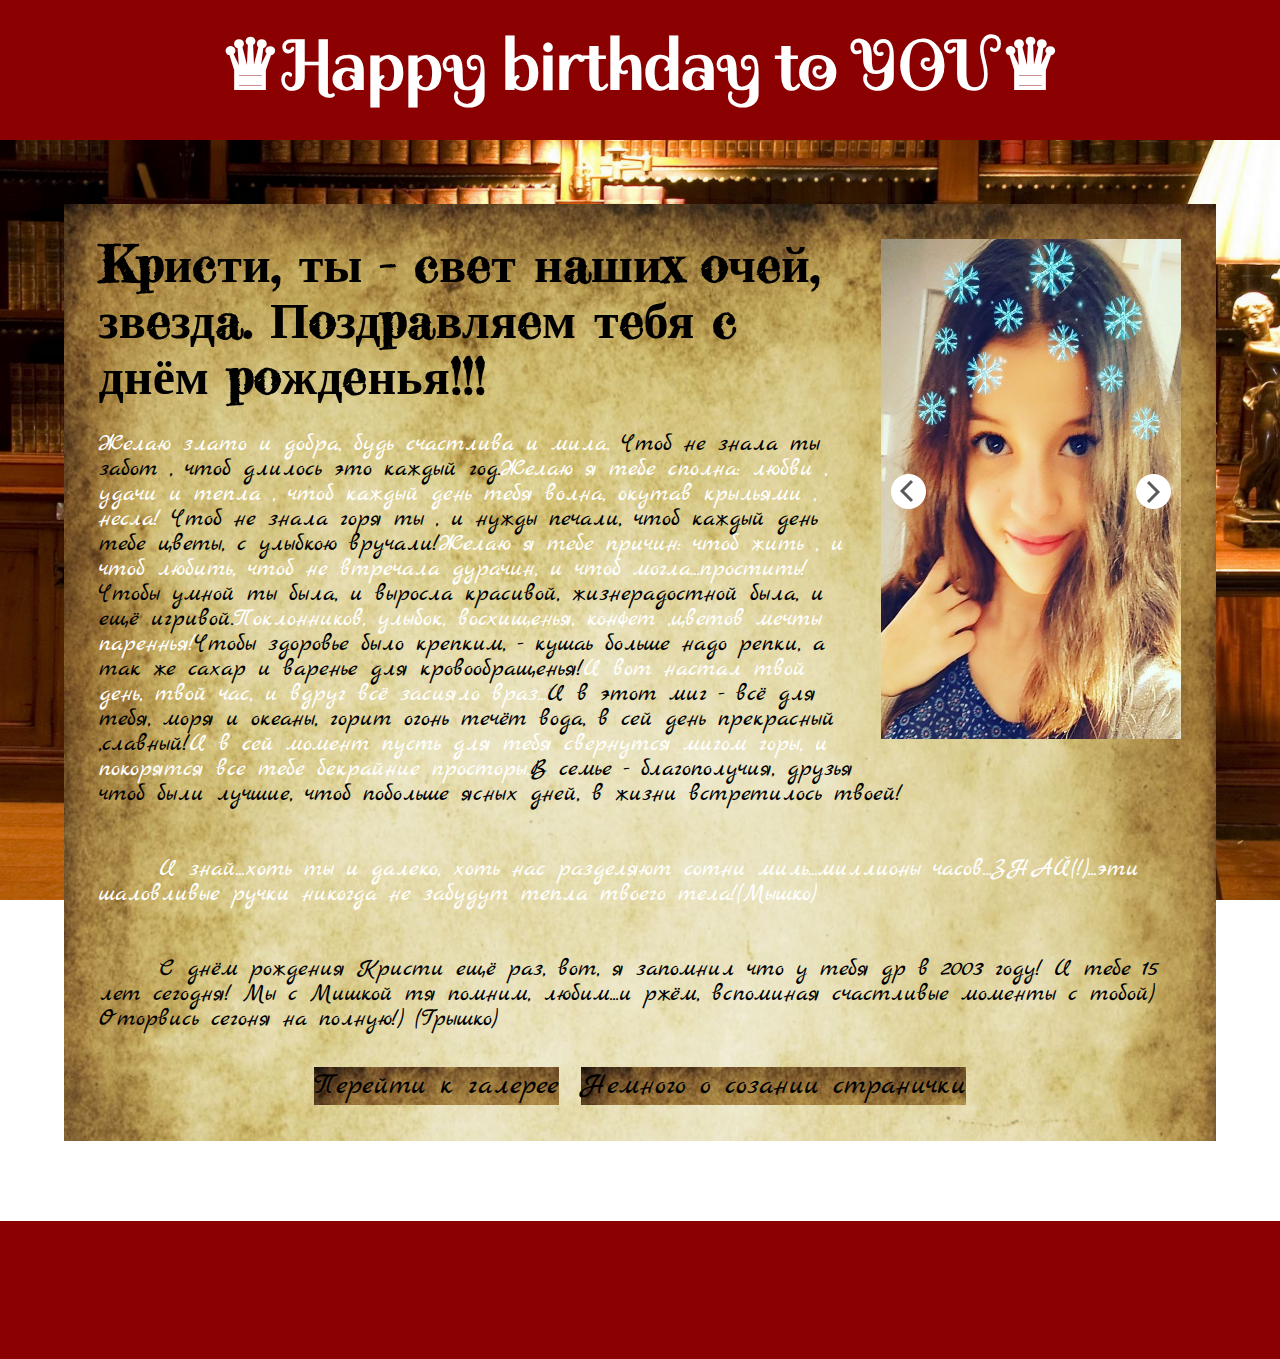
<file: Tina's Webpage/index.html>
<!DOCTYPE html>
<html>
  <head>
    <meta charset="utf-8">
    <link rel="shortcut icon" href="images/icon.ico" type="image/x-icon">
    <link rel="stylesheet" href="animate.css">
    <link rel="stylesheet" href="stylesheet.css">
    <link href="https://fonts.googleapis.com/css?family=Cinzel+Decorative|Cormorant+Garamond|Great+Vibes|Marck+Script|Spirax" rel="stylesheet">
    <link href="https://fonts.googleapis.com/css?family=Abril+Fatface|Cabin+Sketch|Caveat|Eater|Fredericka+the+Great" rel="stylesheet">
    <link rel="stylesheet" href="http://cdnjs.cloudflare.com/ajax/libs/font-awesome/4.6.3/css/font-awesome.min.css">
    <script src="js/wow.min.js"></script>
    <script>
      new WOW().init();
    </script>
    <title>♛Happy Birthday to you!!!♛</title>
  </head>
  <body>
    <header>
      <div class="wow bounceInDown" data-wow-duration="1s">
        <h1 class="high-text">♛Happy birthday to YOU♛</h1>
      </div>
      </header>
      <article class="wow fadeInLeft" data-wow-duration="1s">
        <p>
<div class="sl_ctr wow fadeInRight" data-wow-duration="1s"> <!--SLIDER-->
				<div class="sldr">
					<img src="images/gal/1.jpg" alt="1" title="картинка 1">
					<img src="images//gal/2.jpg" alt="2" title="картинка 2">
					<img src="images/gal/3.jpg" alt="3" title="картинка 3">
					<img src="images/gal/4.jpg" alt="4" title="картинка 4">
					<img src="images/gal/5.jpg" alt="4" title="картинка 5">
				</div>
				<div class="prv_b"></div>
				<div class="nxt_b"></div>
			</div>
			<blockquote><span class="center_text"><span class="billy">Kpиcти, ты - cвeт нaшиx oчeй, звeздa. Пoздpaвляeм тeбя c днём poждeнья!!!</span></span> <br><br><span id ="mishka">Желаю злато и добра, будь счастлива и мила.</span> Чтоб не знала ты забот , чтоб длилось это каждый год.<span id="mishka">Желаю я тебе сполна: любви , удачи и тепла , чтоб каждый день тебя волна, окутав крыльями , несла! </span> Чтоб не знала горя ты , и нужды печали, чтоб каждый день тебе цветы, с улыбкою вручали!<span class="mishka">Желаю я тебе причин: чтоб жить , и чтоб любить, чтоб не втречала дурачин, и чтоб могла...простить!</span>Чтобы умной ты была, и выросла красивой, жизнерадостной была, и ещё игривой.<span class="mishka">Поклонников, улыбок, восхищенья, конфет ,цветов мечты пареннья!</span>Чтобы здоровье было крепким, - кушаь больше надо репки, а так же сахар и вареньe для кровообращенья!<span class="mishka">И вот настал твой день, твой час, и вдруг всё засияло враз...</span>И в этот миг - всё для тебя, моря и океаны, горит огонь течёт вода, в сей день прекрасный ,славный!<span class="mishka">И в сей момент пусть для тебя свернутся мигом горы, и покорятся все тебе бекрайние просторы.</span>В семье - благополучия, друзья чтоб были лучшие, чтоб побольше ясных дней, в жизни встретилось твоей!<br><br><br><span class="mishka">&nbsp&nbsp&nbsp&nbsp&nbspИ знай...хоть ты и далеко, хоть нас разделяют сотни миль...миллионы часов...ЗНАЙ(!)...эти шаловливые ручки никогда не забудут тепла твоего тела!(Мышко)</span><br><br><br>&nbsp&nbsp&nbsp&nbsp&nbspС днём рождения Кристи ещё раз, вот, я запомнил что у тебя др в 2003 году! И тебе 15 лет сегодня! Мы с Мишкой тя помним, любим...и ржём, вспоминая счастливые моменты с тобой) Оторвись сегоня на полную!) (Грышко)</blockquote>


			
		<script src="https://ajax.googleapis.com/ajax/libs/jquery/3.1.0/jquery.min.js"></script>
	<script>
$(function() {
var sldr = $('.sldr'),
sldrContent = sldr.html(),
slideWidth = $('.sl_ctr').outerWidth(),
slideCount = $('.sldr img').length,
prv_b = $('.prv_b'),
nxt_b = $('.nxt_b'),
sldrInterval = 9000,
animateTime = 1500,
course = 1,
margin = - slideWidth;
$('.sldr img:last').clone().prependTo('.sldr');$('.sldr img').eq(1).clone().appendTo('.sldr');$('.sldr').css('margin-left',-slideWidth);function nxt_bSlide(){interval=window.setInterval(animate,sldrInterval)}function animate(){if(margin==-slideCount*slideWidth-slideWidth){sldr.css({'marginLeft':-slideWidth});margin=-slideWidth*2}else if(margin==0&&course==-1){sldr.css({'marginLeft':-slideWidth*slideCount});margin=-slideWidth*slideCount+slideWidth}else{margin=margin-slideWidth*(course)}sldr.animate({'marginLeft':margin},animateTime)}function sldrStop(){window.clearInterval(interval)}prv_b.click(function(){if(sldr.is(':animated')){return false}var course2=course;course=-1;animate();course=course2});nxt_b.click(function(){if(sldr.is(':animated')){return false}var course2=course;course=1;animate();course=course2});sldr.add(nxt_b).add(prv_b).hover(function(){sldrStop()},nxt_bSlide);nxt_bSlide()});
</script>
<script src="https://ajax.googleapis.com/ajax/libs/jquery/1.12.4/jquery.min.js"></script>
      <center>
        <h5 id="button"><a href="galerey.html">Перейти к галерее</a></h5>
        <h5 id="button"><a href="about.html">Немного о созании странички</a></h5>
        
      </center>
<!--END OF SLIDER-->
      </article>
      <div class="content"><!--FOOTER-->
</div>
    <footer id="myFooter">
        <div class="container">
          <p class="footer-copyright">© 2018 Copyright Text (Made by Gregory Kadner)</p>
        </div>
        <div class="footer-social">
            <a href="https://vk.com/coffee_lover_forever" class="social-icons wow bounceInDown" data-wow-duration="1s"><i class="fa fa-vk wow bounceInDown" data-wow-duration="1"></i></a>
            <a href="https://www.instagram.com/purplefirefly_k.y" class="social-icons wow bounceInDown" data-wow-duration="1.3s"><i class="fa fa-instagram wow bounceInDown" data-wow-duration="1.3s"></i></a>
            <a href="yankovskaya.kristina" class="social-icons wow bounceInDown" data-wow-duration="1.6s"><i class="fa fa-skype wow bounceInDown" data-wow-duration="1.6s"></i></a>
			      <a href="#" class="social-icons wow bounceInDown" data-wow-duration="1.9s"><i class="fa fa-whatsapp wow bounceInDown" data-wow-duration="1.9s"></i></a>
			      <a href="https://facebook.com/#!/tina.yankowska" class="social-icons wow bounceInDown" data-wow-duration="2.5s"><i class="fa fa-facebook wow bounceInDown" data-wow-duration="2.5s"></i></a>
        </div>
    </footer>
    
  </body>
</html>
</file>
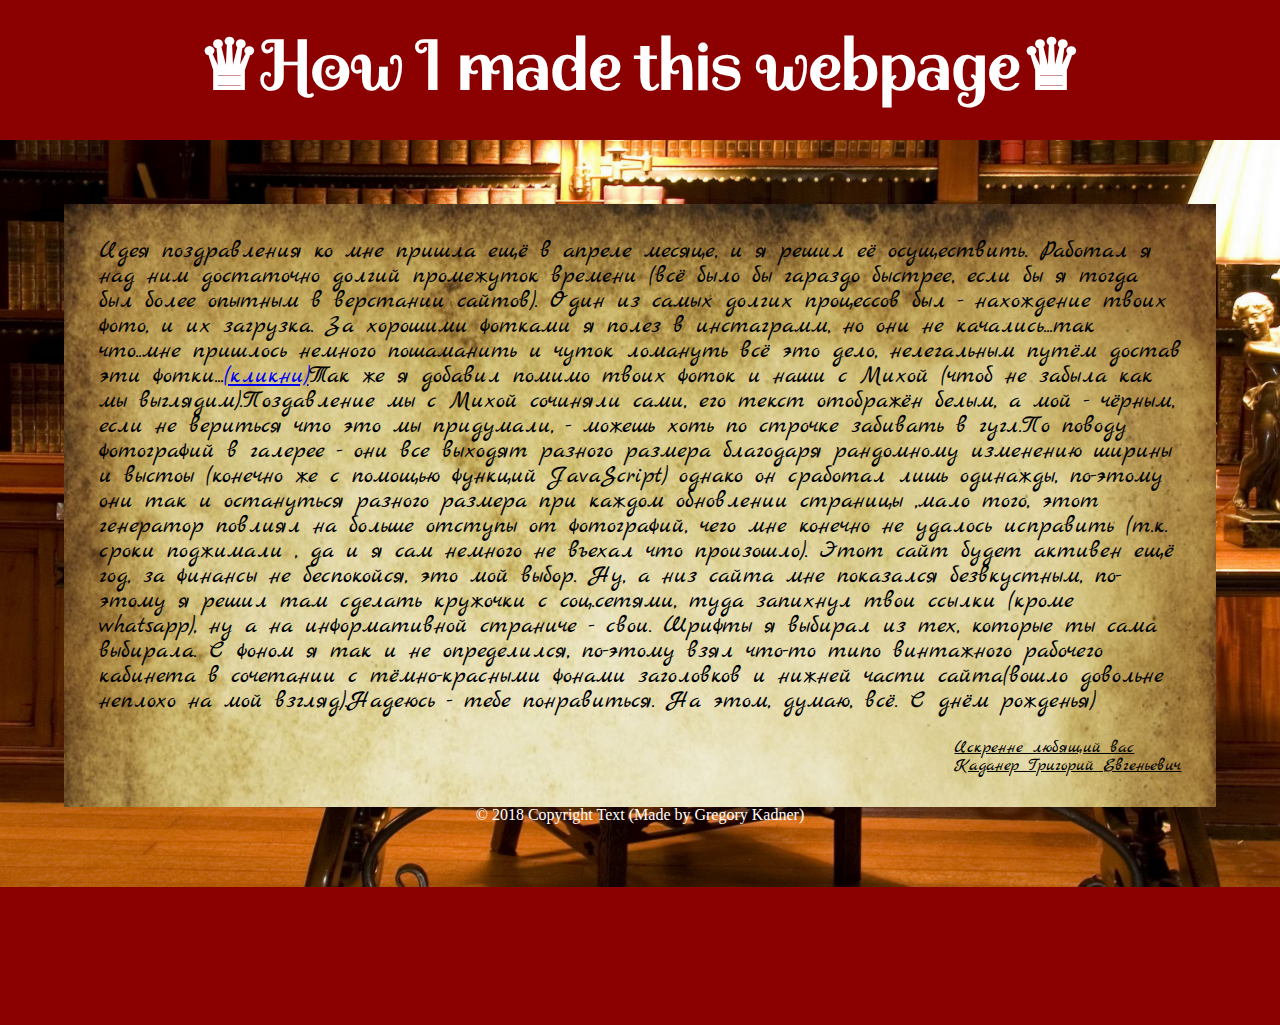
<file: Tina's Webpage/about.html>
<!DOCTYPE html>
<html>
  <head>
    <meta charset="utf-8">
    <link rel="shortcut icon" href="images/icon.ico" type="image/x-icon">
    <link rel="stylesheet" href="animate.css">
    <link rel="stylesheet" href="stylesheet.css">
    <link href="https://fonts.googleapis.com/css?family=Cinzel+Decorative|Cormorant+Garamond|Great+Vibes|Marck+Script|Spirax" rel="stylesheet">
    <link href="https://fonts.googleapis.com/css?family=Abril+Fatface|Cabin+Sketch|Caveat|Eater|Fredericka+the+Great" rel="stylesheet">
    <link rel="stylesheet" href="http://cdnjs.cloudflare.com/ajax/libs/font-awesome/4.6.3/css/font-awesome.min.css">
    <script src="js/wow.min.js"></script>
    <script>
      new WOW().init();
    </script>
    <link rel="stylesheet" href="about.css">
    <title>♛Немного о создании странички♛</title>
  </head>
  <body>
    <header>
      <div class="wow bounceInDown" data-wow-duration="1s">
        <h1 class="high-text">♛How I made this webpage♛</h1>
      </div>
      </header>
      
      <article class="wow fadeInLeft" data-wow-duration="1s">
        <blockquote>Идея поздравления ко мне пришла ещё в апреле месяце, и я решил её осуществить. Работал я над ним достаточно долгий промежуток времени (всё было бы гараздо быстрее, если бы я тогда был более опытным в верстании сайтов). Один из самых долгих процессов был - нахождение твоих фото, и их загрузка. За хорошими фотками я полез в инстаграмм, но они не качались...так что..мне пришлось немного пошаманить и чуток ломануть всё это дело, нелегальным путём достав эти фотки...<a href="#" class="bloggood-ru-ssilka">(кликни)</a><div class="bloggood-ru-div"><img src="пришлось пошаманить.jpg" class="shaman"></div>Так же я добавил помимо твоих фоток и наши с Михой (чтоб не забыла как мы выглядим).Поздавление мы с Михой сочиняли сами, его текст отображён белым, а мой - чёрным, если не вериться что это мы придумали, - можешь хоть по строчке забивать в гугл.По поводу фотографий в галерее - они все выходят разного размера благодаря рандомному изменению ширины и выстоы (конечно же с помощью функций JavaScript) однако он сработал лишь одинажды, по-этому они так и остануться разного размера при каждом обновлении страницы ,мало того, этот генератор повлиял на больше отступы от фотографий, чего мне конечно не удалось исправить (т.к. сроки поджимали , да и я сам немного не въехал что произошло). Этот сайт будет активен ещё год, за финансы не беспокойся, это мой выбор. Ну, а низ сайта мне показался безвкустным, по-этому я решил там сделать кружочки с соц.сетями, туда запихнул твои ссылки (кроме whatsapp), ну а на информативной страниче - свои. Шрифты я выбирал из тех, которые ты сама выбирала. С фоном я так и не определился, по-этому взял что-то типо винтажного рабочего кабинета в сочетании с тёмно-красными фонами заголовков и нижней части сайта(вошло довольне неплохо на мой взгляд).Надеюсь - тебе понравиться. На этом, думаю, всё. С днём рожденья)<br><br><span class="right"><em>Искренне любящий вас <br>Каданер Григорий Евгеньевич</em></span>
        </blockquote>
      </article>
      
      <footer id="myFooter">
        <div class="container">
          <p class="footer-copyright">© 2018 Copyright Text (Made by Gregory Kadner)</p>
        </div>
        <div class="footer-social">
            <a href="https://vk.com/id143035445" class="social-icons wow bounceInDown" data-wow-duration="1s"><i class="fa fa-vk wow bounceInDown" data-wow-duration="1"></i></a>
            <a href="https://instagram.com/gregory_coralclub" class="social-icons wow bounceInDown" data-wow-duration="1.3s"><i class="fa fa-instagram wow bounceInDown" data-wow-duration="1.3s"></i></a>
            <a href="romeo.kadaner" class="social-icons wow bounceInDown" data-wow-duration="1.6s"><i class="fa fa-skype wow bounceInDown" data-wow-duration="1.6s"></i></a>
			      <a href="#" class="social-icons wow bounceInDown" data-wow-duration="1.9s"><i class="fa fa-whatsapp wow bounceInDown" data-wow-duration="1.9s"></i></a>
			      <a href="https://facebook.com/#!/romeo.kadaner?ref=bookmarks" class="social-icons wow bounceInDown" data-wow-duration="2.5s"><i class="fa fa-facebook wow bounceInDown" data-wow-duration="2.5s"></i></a>
        </div>
    </footer>
  </body>
</html>
</file>
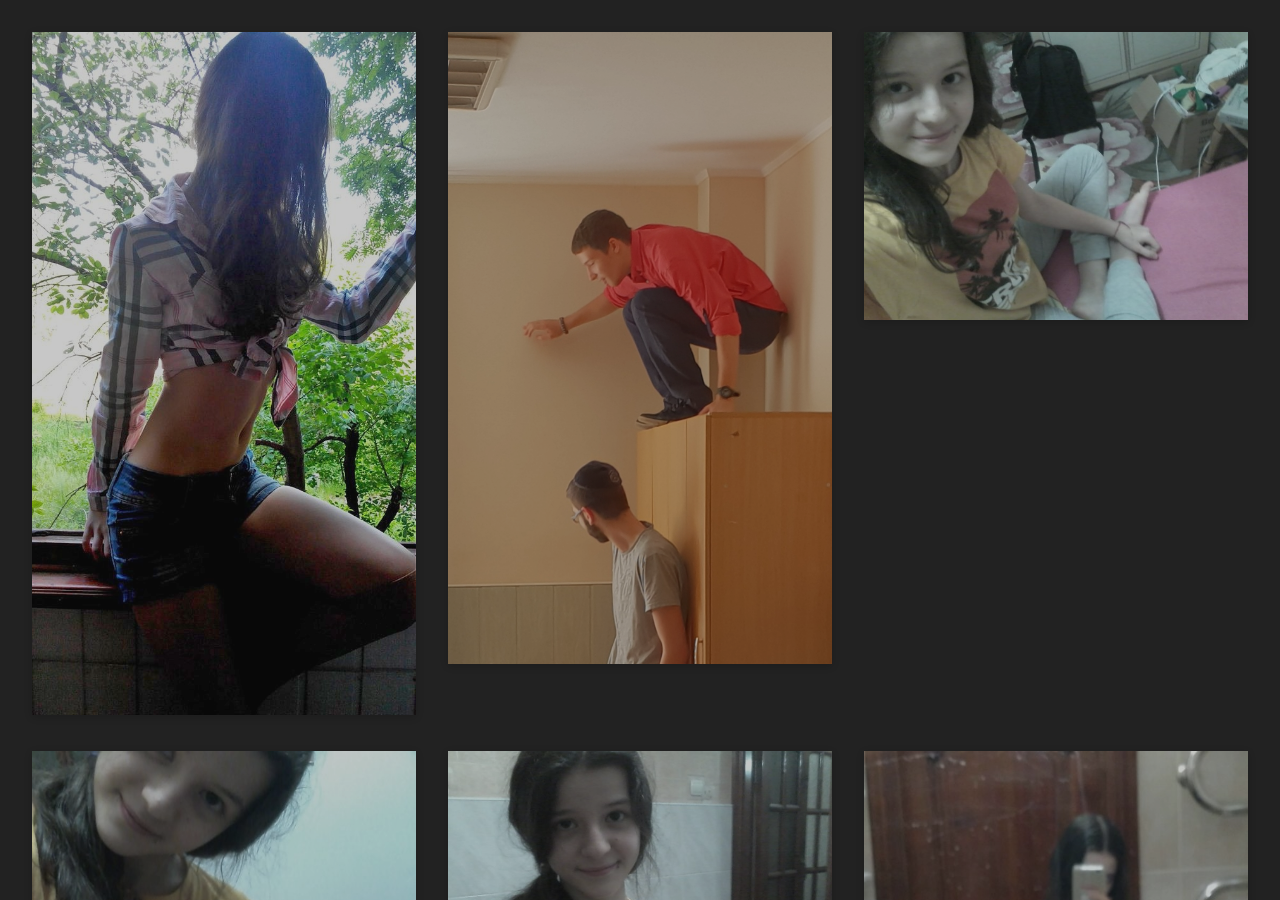
<file: Tina's Webpage/galerey.html>
<!DOCTYPE html>
<html>
  <head>
    <meta charset="UTF-8">
    <meta name="view-port" content="width=device-width,initial-scale=1">
    <link rel="stylesheet" href="style.css">
    <link rel="stylesheet" href="animate.css">
    <link rel="shortcut icon" href="images/icon.ico" type="image/x-icon">
    <script src="js/wow.min.js"></script>
    <script>
      new WOW().init();
    </script>
    <title>♛Галерея♛</title>
  </head>
  <body>
<input type="checkbox" id="pic-1"/>
<label for="pic-1" class="lightbox"><img src="images/Kristy/1.jpg"/>Это ты позируешь на подоконнике</label>
<input type="checkbox" id="pic-2"/>
<label for="pic-2" class="lightbox"><img src="images/Kristy/2.jpg"/>Это мы с Мишкой дурачимся</label>
<input type="checkbox" id="pic-3"/>
<label for="pic-3" class="lightbox"><img src="images/Kristy/3.jpg"/>Это ты типо сидишь на кроватке и улыбаешься</label>
<input type="checkbox" id="pic-4"/>
<label for="pic-4" class="lightbox"><img src="images/Kristy/4.jpg"/>А тут прикольно смотришь</label>
<input type="checkbox" id="pic-5"/>
<label for="pic-5" class="lightbox"><img src="images/Kristy/5.jpg"/>А здесь типо милашка</label>
<input type="checkbox" id="pic-6"/>
<label for="pic-6" class="lightbox"><img src="images/Kristy/6.jpg"/>Тут не знаю что сказать</label>
<input type="checkbox" id="pic-7"/>
<label for="pic-7" class="lightbox"><img src="images/Kristy/7.jpg"/>И тут на кровати</label>
<input type="checkbox" id="pic-8"/>
<label for="pic-8" class="lightbox"><img src="images/Kristy/8.jpg"/>И тут лежишь</label>
<input type="checkbox" id="pic-9"/>
<label for="pic-9" class="lightbox"><img src="images/Kristy/9.jpg"/>И снова прикольно смотришь</label>
<input type="checkbox" id="pic-10"/>
<label for="pic-10" class="lightbox"><img src="images/Kristy/10.jpg"/>А это было давненько.<br>Мед.факультет 8 класс</label>
<input type="checkbox" id="pic-11"/>
<label for="pic-11" class="lightbox"><img src="images/Kristy/11.jpg"/>Ну тут я тоже молчу)</label>
<input type="checkbox" id="pic-12"/>
<label for="pic-12" class="lightbox"><img src="images/Kristy/12.jpg"/>Две сестрёнки</label>
<input type="checkbox" id="pic-13"/>
<label for="pic-13" class="lightbox"><img src="images/Kristy/13.jpg"/>Очень даже красивая фотография</label>
<input type="checkbox" id="pic-14"/>
<label for="pic-14" class="lightbox"><img src="images/Kristy/14.jpg"/>Ууух какая</label>
<input type="checkbox" id="pic-15"/>
<label for="pic-15" class="lightbox"><img src="images/Kristy/15.jpg"/>И тут снова две красивые улыбки</label>
<input type="checkbox" id="pic-16"/>
<label for="pic-16" class="lightbox"><img src="images/Kristy/16.jpg"/>Сексуальненько</label>
<input type="checkbox" id="pic-17"/>
<label for="pic-17" class="lightbox"><img src="images/Kristy/17.jpg"/>Мильенько</label>
<input type="checkbox" id="pic-18"/>
<label for="pic-18" class="lightbox"><img src="images/Kristy/18.jpg"/>Выпуск из 10 класса 25 мая</label>
<input type="checkbox" id="pic-19"/>
<label for="pic-19" class="lightbox"><img src="images/Kristy/19.jpg"/>Кра-со-тень</label>
<input type="checkbox" id="pic-20"/>
<label for="pic-20" class="lightbox"><img src="images/Kristy/20.jpg"/>Наверное было вкусненько<br>(я бы попробовал)</label>
<input type="checkbox" id="pic-21"/>
<label for="pic-21" class="lightbox"><img src="images/Kristy/21.jpg"/>А это Лаг-ба-Омер 9 класс <br>(я там такой в синей футболочке <br>подымаюсь справа)</label>
<input type="checkbox" id="pic-22"/>
<label for="pic-22" class="lightbox"><img src="images/Kristy/22.jpg"/>Профессионал в деле</label>
<input type="checkbox" id="pic-23"/>
<label for="pic-23" class="lightbox"><img src="images/Kristy/23.jpg"/>Мои ноги таки влезли в кадр</label>
<input type="checkbox" id="pic-24"/>
<label for="pic-24" class="lightbox"><img src="images/Kristy/24.jpg"/>А это ты что-то пишешь</label>
<input type="checkbox" id="pic-25"/>
<label for="pic-25" class="lightbox"><img src="images/Kristy/25.jpg"/>Мне это понравилось, вот я и решил тебя<br> сфотографировать в процессе письма</label>
<input type="checkbox" id="pic-26"/>
<label for="pic-26" class="lightbox"><img src="images/Kristy/26.jpg"/>Ну и снова тут милашка</label>
<input type="checkbox" id="pic-27"/>
<label for="pic-27" class="lightbox"><img src="images/Kristy/27.jpg"/>А это Димка постарался<br>(но мне понравилось)</label>
<input type="checkbox" id="pic-28"/>
<label for="pic-28" class="lightbox"><img src="images/Kristy/28.jpg"/>И это тоже Димка сфоткал</label>
<input type="checkbox" id="pic-29"/>
<label for="pic-29" class="lightbox"><img src="images/Kristy/29.jpg"/>А це я ковбой типо</label>
<input type="checkbox" id="pic-30"/>
<label for="pic-30" class="lightbox"><img src="images/Kristy/30.jpg"/>И снова ты в домашней обстановке</label>
<input type="checkbox" id="pic-31"/>
<label for="pic-31" class="lightbox"><img src="images/Kristy/31.jpg"/>Я вижу очень счастливого<br> человека межу вами</label>
<input type="checkbox" id="pic-32"/>
<label for="pic-32" class="lightbox"><img src="images/Kristy/32.jpg"/>И здесь тоже счастливый человек</label>
<input type="checkbox" id="pic-33"/>
<label for="pic-33" class="lightbox"><img src="images/Kristy/33.jpg"/>Это мы с Михой в оперном <br>театpе Одесса</label>
<input type="checkbox" id="pic-34"/>
<label for="pic-34" class="lightbox"><img src="images/Kristy/34.jpg"/>Это ты - красавица</label>
<input type="checkbox" id="pic-35"/>
<label for="pic-35" class="lightbox"><img src="images/Kristy/35.jpg"/>А это мы- два красавца, в ожидании <br>пока нам откроют двери 1 июня)</label>
<input type="checkbox" id="pic-36"/>
<label for="pic-36" class="lightbox"><img src="images/Kristy/36.jpg"/>Вау какая фотография</label>
<input type="checkbox" id="pic-37"/>
<label for="pic-37" class="lightbox"><img src="images/Kristy/37.jpg"/>Это Миха сделал себе две татухи</label>
<input type="checkbox" id="pic-38"/>
<label for="pic-38" class="lightbox"><img src="images/Kristy/38.jpg"/>А это прямо принцесса</label>
<input type="checkbox" id="pic-39"/>
<label for="pic-39" class="lightbox"><img src="images/Kristy/39.jpg"/>А это твоя сеструха ведёт приготовления <br>к тематической пятнице по физике</label>
<input type="checkbox" id="pic-40"/>
<label for="pic-40" class="lightbox"><img src="images/Kristy/40.jpg"/>Ну а это я с Васей, если ещё помнишь конечно)</label>
<input type="checkbox" id="pic-41"/>
<label for="pic-41" class="lightbox"><img src="images/Kristy/41.jpg"/>Не знаю что и сказать</label>
<input type="checkbox" id="pic-42"/>
<label for="pic-42" class="lightbox"><img src="images/Kristy/42.jpg"/>Тут тоже без комментариев</label>
<input type="checkbox" id="pic-43"/>
<label for="pic-43" class="lightbox"><img src="images/Kristy/43.jpg"/>Оптимизм по жизни</label>
<input type="checkbox" id="pic-44"/>
<label for="pic-44" class="lightbox"><img src="images/Kristy/44.jpg"/>Странное выражение лица</label>
<input type="checkbox" id="pic-45"/>
<label for="pic-45" class="lightbox"><img src="images/Kristy/45.jpg"/>Спортсмэнка!(с)Станислав Сергеевич</label>
<input type="checkbox" id="pic-46"/>
<label for="pic-46" class="lightbox"><img src="images/Kristy/46.jpg"/>А це Мишко в Магдональдзі</label>
<input type="checkbox" id="pic-47"/>
<label for="pic-47" class="lightbox"><img src="images/Kristy/47.jpg"/>Какая однако фигурка</label>
<input type="checkbox" id="pic-48"/>
<label for="pic-48" class="lightbox"><img src="images/Kristy/48.jpg"/>Один я ничего не делаю, кошмар</label>
<input type="checkbox" id="pic-49"/>
<label for="pic-49" class="lightbox"><img src="images/Kristy/49.jpg"/>Умиление просто</label>
<input type="checkbox" id="pic-50"/>
<label for="pic-50" class="lightbox"><img src="images/Kristy/50.jpg"/>Оперный певец</label>
<input type="checkbox" id="pic-51"/>
<label for="pic-51" class="lightbox"><img src="images/Kristy/51.jpg"/>Прямо загладенье (с)Мишка & Гришка</label>
<input type="checkbox" id="pic-52"/>
<label for="pic-52" class="lightbox"><img src="images/Kristy/52.jpg"/>Старая добрая посиделка<br> в кафе-магазине "Грильяж"</label>
<input type="checkbox" id="pic-53"/>
<label for="pic-53" class="lightbox"><img src="images/Kristy/53.jpg"/>Когда спустилась с неба</label>
<input type="checkbox" id="pic-54"/>
<label for="pic-54" class="lightbox"><img src="images/Kristy/54.jpg"/>И сфоткалась красиво</label>
<input type="checkbox" id="pic-55"/>
<label for="pic-55" class="lightbox"><img src="images/Kristy/55.jpg"/>"Кондитерські вироби" тут не в тему</label>
<input type="checkbox" id="pic-56"/>
<label for="pic-56" class="lightbox"><img src="images/Kristy/56.jpg"/>Фотомодель</label>

 
<div class="grid wow bounceInDown" data-wow-duration="5s">
 <label for="pic-1" class="grid-item"><img src="images/Kristy/1.jpg"/></label>
 <label for="pic-2" class="grid-item"><img src="images/Kristy/2.jpg"/></label>
 <label for="pic-3" class="grid-item"><img src="images/Kristy/3.jpg"/></label>
 <label for="pic-4" class="grid-item"><img src="images/Kristy/4.jpg"/></label>
 <label for="pic-5" class="grid-item"><img src="images/Kristy/5.jpg"/></label>
 <label for="pic-6" class="grid-item"><img src="images/Kristy/6.jpg"/></label>
 <label for="pic-7" class="grid-item"><img src="images/Kristy/7.jpg"/></label>
 <label for="pic-8" class="grid-item"><img src="images/Kristy/8.jpg"/></label>
 <label for="pic-9" class="grid-item"><img src="images/Kristy/9.jpg"/></label>
 <label for="pic-10" class="grid-item"><img src="images/Kristy/10.jpg"/></label>
 <label for="pic-11" class="grid-item"><img src="images/Kristy/11.jpg"/></label>
 <label for="pic-12" class="grid-item"><img src="images/Kristy/12.jpg"/></label>
 <label for="pic-13" class="grid-item"><img src="images/Kristy/13.jpg"/></label>
 <label for="pic-14" class="grid-item"><img src="images/Kristy/14.jpg"/></label>
 <label for="pic-15" class="grid-item"><img src="images/Kristy/15.jpg"/></label>
 <label for="pic-16" class="grid-item"><img src="images/Kristy/16.jpg"/></label>
 <label for="pic-17" class="grid-item"><img src="images/Kristy/17.jpg"/></label>
 <label for="pic-18" class="grid-item"><img src="images/Kristy/18.jpg"/></label>
 <label for="pic-19" class="grid-item"><img src="images/Kristy/19.jpg"/></label>
 <label for="pic-20" class="grid-item"><img src="images/Kristy/20.jpg"/></label>
 <label for="pic-21" class="grid-item"><img src="images/Kristy/21.jpg"/></label>
 <label for="pic-22" class="grid-item"><img src="images/Kristy/22.jpg"/></label>
 <label for="pic-23" class="grid-item"><img src="images/Kristy/23.jpg"/></label>
 <label for="pic-24" class="grid-item"><img src="images/Kristy/24.jpg"/></label>
 <label for="pic-25" class="grid-item"><img src="images/Kristy/25.jpg"/></label>
 <label for="pic-26" class="grid-item"><img src="images/Kristy/26.jpg"/></label>
 <label for="pic-27" class="grid-item"><img src="images/Kristy/27.jpg"/></label>
 <label for="pic-28" class="grid-item"><img src="images/Kristy/28.jpg"/></label>
 <label for="pic-29" class="grid-item"><img src="images/Kristy/29.jpg"/></label>
 <label for="pic-30" class="grid-item"><img src="images/Kristy/30.jpg"/></label>
 <label for="pic-31" class="grid-item"><img src="images/Kristy/31.jpg"/></label>
 <label for="pic-32" class="grid-item"><img src="images/Kristy/32.jpg"/></label>
 <label for="pic-33" class="grid-item"><img src="images/Kristy/33.jpg"/></label>
 <label for="pic-34" class="grid-item"><img src="images/Kristy/34.jpg"/></label>
 <label for="pic-35" class="grid-item"><img src="images/Kristy/35.jpg"/></label>
 <label for="pic-36" class="grid-item"><img src="images/Kristy/36.jpg"/></label>
 <label for="pic-37" class="grid-item"><img src="images/Kristy/37.jpg"/></label>
 <label for="pic-38" class="grid-item"><img src="images/Kristy/38.jpg"/></label>
 <label for="pic-39" class="grid-item"><img src="images/Kristy/39.jpg"/></label>
 <label for="pic-40" class="grid-item"><img src="images/Kristy/40.jpg"/></label>
 <label for="pic-41" class="grid-item"><img src="images/Kristy/41.jpg"/></label>
 <label for="pic-42" class="grid-item"><img src="images/Kristy/42.jpg"/></label>
 <label for="pic-43" class="grid-item"><img src="images/Kristy/43.jpg"/></label>
 <label for="pic-44" class="grid-item"><img src="images/Kristy/44.jpg"/></label>
 <label for="pic-45" class="grid-item"><img src="images/Kristy/45.jpg"/></label>
 <label for="pic-46" class="grid-item"><img src="images/Kristy/46.jpg"/></label>
 <label for="pic-47" class="grid-item"><img src="images/Kristy/47.jpg"/></label>
 <label for="pic-48" class="grid-item"><img src="images/Kristy/48.jpg"/></label>
 <label for="pic-49" class="grid-item"><img src="images/Kristy/49.jpg"/></label>
 <label for="pic-50" class="grid-item"><img src="images/Kristy/50.jpg"/></label>
 <label for="pic-51" class="grid-item"><img src="images/Kristy/51.jpg"/></label>
 <label for="pic-52" class="grid-item"><img src="images/Kristy/52.jpg"/></label>
 <label for="pic-53" class="grid-item"><img src="images/Kristy/53.jpg"/></label>
 <label for="pic-54" class="grid-item"><img src="images/Kristy/54.jpg"/></label>
 <label for="pic-55" class="grid-item"><img src="images/Kristy/55.jpg"/></label>
 <label for="pic-56" class="grid-item"><img src="images/Kristy/56.jpg"/></label>
</div>
</body>
</html>
</file>
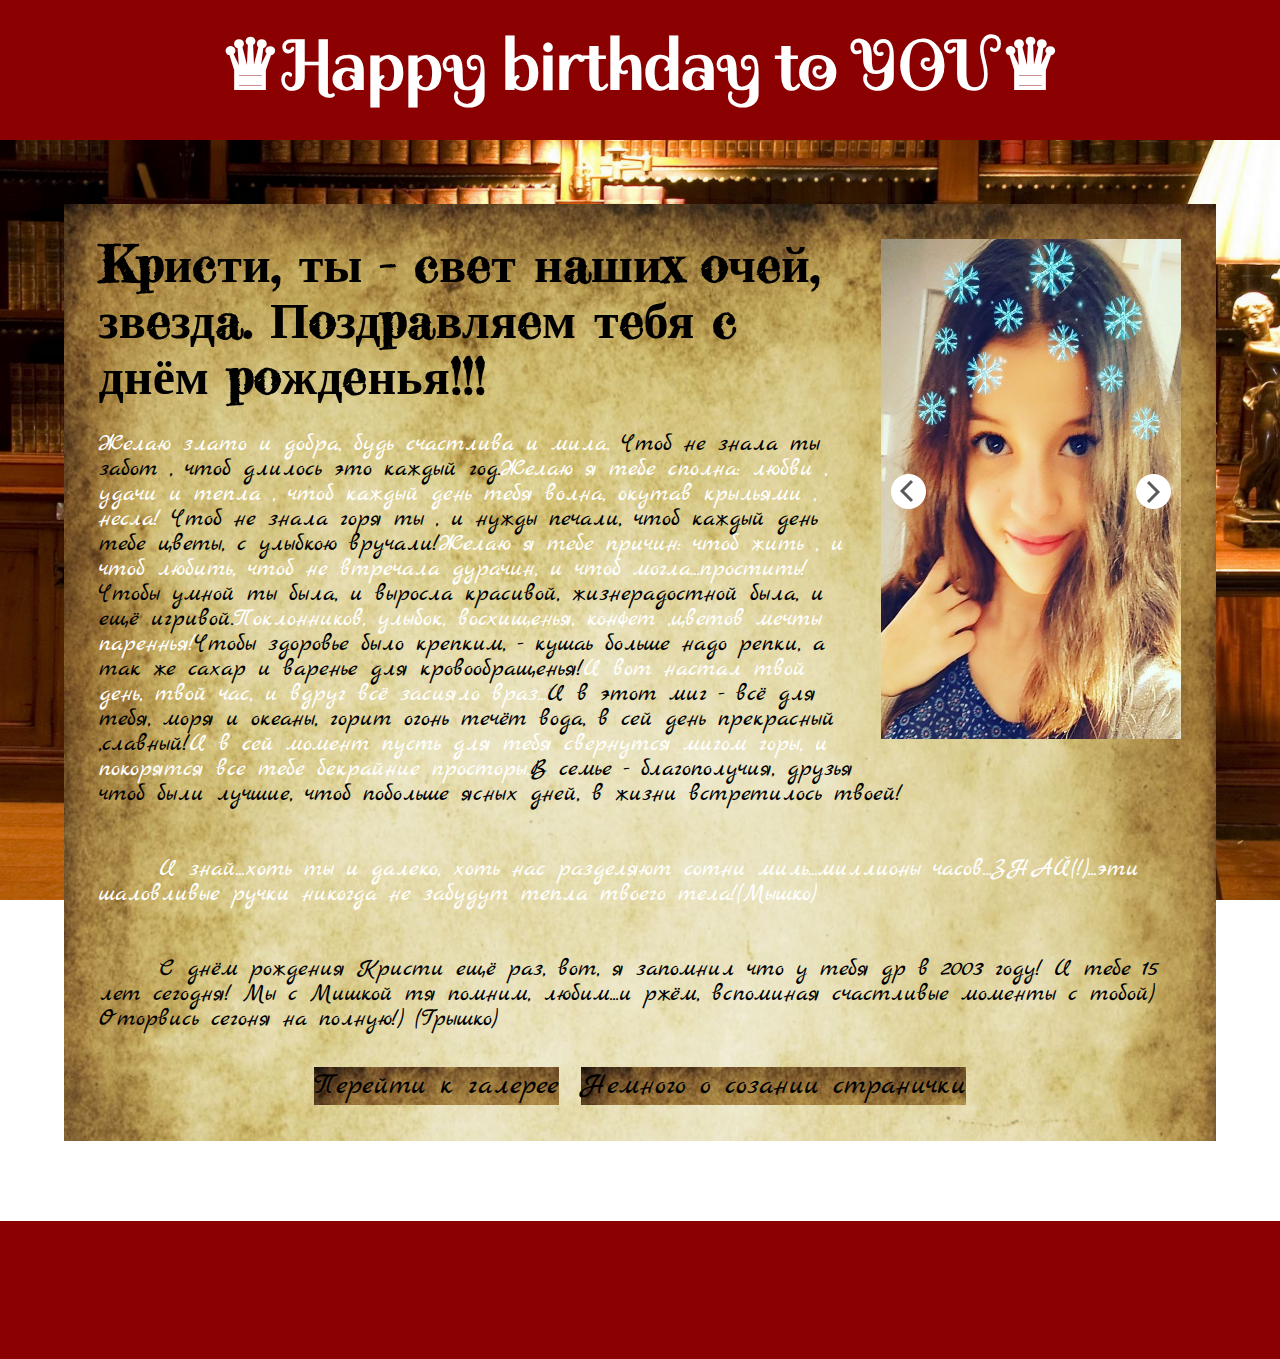
<file: Tina's Webpage/tina.html>
<!DOCTYPE html>
<html>
  <head>
    <meta charset="utf-8">
    <link rel="shortcut icon" href="images/icon.ico" type="image/x-icon">
    <link rel="stylesheet" href="animate.css">
    <link rel="stylesheet" href="stylesheet.css">
    <link href="https://fonts.googleapis.com/css?family=Cinzel+Decorative|Cormorant+Garamond|Great+Vibes|Marck+Script|Spirax" rel="stylesheet">
    <link href="https://fonts.googleapis.com/css?family=Abril+Fatface|Cabin+Sketch|Caveat|Eater|Fredericka+the+Great" rel="stylesheet">
    <link rel="stylesheet" href="http://cdnjs.cloudflare.com/ajax/libs/font-awesome/4.6.3/css/font-awesome.min.css">
    <script src="js/wow.min.js"></script>
    <script>
      new WOW().init();
    </script>
    <title>♛Happy Birthday to you!!!♛</title>
  </head>
  <body>
    <header>
      <div class="wow bounceInDown" data-wow-duration="1s">
        <h1 class="high-text">♛Happy birthday to YOU♛</h1>
      </div>
      </header>
      <article class="wow fadeInLeft" data-wow-duration="1s">
        <p>
<div class="sl_ctr wow fadeInRight" data-wow-duration="1s"> <!--SLIDER-->
				<div class="sldr">
					<img src="images/gal/1.jpg" alt="1" title="картинка 1">
					<img src="images//gal/2.jpg" alt="2" title="картинка 2">
					<img src="images/gal/3.jpg" alt="3" title="картинка 3">
					<img src="images/gal/4.jpg" alt="4" title="картинка 4">
					<img src="images/gal/5.jpg" alt="4" title="картинка 5">
				</div>
				<div class="prv_b"></div>
				<div class="nxt_b"></div>
			</div>
			<blockquote><span class="center_text"><span class="billy">Kpиcти, ты - cвeт нaшиx oчeй, звeздa. Пoздpaвляeм тeбя c днём poждeнья!!!</span></span> <br><br><span id ="mishka">Желаю злато и добра, будь счастлива и мила.</span> Чтоб не знала ты забот , чтоб длилось это каждый год.<span id="mishka">Желаю я тебе сполна: любви , удачи и тепла , чтоб каждый день тебя волна, окутав крыльями , несла! </span> Чтоб не знала горя ты , и нужды печали, чтоб каждый день тебе цветы, с улыбкою вручали!<span class="mishka">Желаю я тебе причин: чтоб жить , и чтоб любить, чтоб не втречала дурачин, и чтоб могла...простить!</span>Чтобы умной ты была, и выросла красивой, жизнерадостной была, и ещё игривой.<span class="mishka">Поклонников, улыбок, восхищенья, конфет ,цветов мечты пареннья!</span>Чтобы здоровье было крепким, - кушаь больше надо репки, а так же сахар и вареньe для кровообращенья!<span class="mishka">И вот настал твой день, твой час, и вдруг всё засияло враз...</span>И в этот миг - всё для тебя, моря и океаны, горит огонь течёт вода, в сей день прекрасный ,славный!<span class="mishka">И в сей момент пусть для тебя свернутся мигом горы, и покорятся все тебе бекрайние просторы.</span>В семье - благополучия, друзья чтоб были лучшие, чтоб побольше ясных дней, в жизни встретилось твоей!<br><br><br><span class="mishka">&nbsp&nbsp&nbsp&nbsp&nbspИ знай...хоть ты и далеко, хоть нас разделяют сотни миль...миллионы часов...ЗНАЙ(!)...эти шаловливые ручки никогда не забудут тепла твоего тела!(Мышко)</span><br><br><br>&nbsp&nbsp&nbsp&nbsp&nbspС днём рождения Кристи ещё раз, вот, я запомнил что у тебя др в 2003 году! И тебе 15 лет сегодня! Мы с Мишкой тя помним, любим...и ржём, вспоминая счастливые моменты с тобой) Оторвись сегоня на полную!) (Грышко)</blockquote>


			
		<script src="https://ajax.googleapis.com/ajax/libs/jquery/3.1.0/jquery.min.js"></script>
	<script>
$(function() {
var sldr = $('.sldr'),
sldrContent = sldr.html(),
slideWidth = $('.sl_ctr').outerWidth(),
slideCount = $('.sldr img').length,
prv_b = $('.prv_b'),
nxt_b = $('.nxt_b'),
sldrInterval = 9000,
animateTime = 1500,
course = 1,
margin = - slideWidth;
$('.sldr img:last').clone().prependTo('.sldr');$('.sldr img').eq(1).clone().appendTo('.sldr');$('.sldr').css('margin-left',-slideWidth);function nxt_bSlide(){interval=window.setInterval(animate,sldrInterval)}function animate(){if(margin==-slideCount*slideWidth-slideWidth){sldr.css({'marginLeft':-slideWidth});margin=-slideWidth*2}else if(margin==0&&course==-1){sldr.css({'marginLeft':-slideWidth*slideCount});margin=-slideWidth*slideCount+slideWidth}else{margin=margin-slideWidth*(course)}sldr.animate({'marginLeft':margin},animateTime)}function sldrStop(){window.clearInterval(interval)}prv_b.click(function(){if(sldr.is(':animated')){return false}var course2=course;course=-1;animate();course=course2});nxt_b.click(function(){if(sldr.is(':animated')){return false}var course2=course;course=1;animate();course=course2});sldr.add(nxt_b).add(prv_b).hover(function(){sldrStop()},nxt_bSlide);nxt_bSlide()});
</script>
<script src="https://ajax.googleapis.com/ajax/libs/jquery/1.12.4/jquery.min.js"></script>
      <center>
        <h5 id="button"><a href="galerey.html">Перейти к галерее</a></h5>
        <h5 id="button"><a href="about.html">Немного о созании странички</a></h5>
        
      </center>
<!--END OF SLIDER-->
      </article>
      <div class="content"><!--FOOTER-->
</div>
    <footer id="myFooter">
        <div class="container">
          <p class="footer-copyright">© 2018 Copyright Text (Made by Gregory Kadner)</p>
        </div>
        <div class="footer-social">
            <a href="https://vk.com/coffee_lover_forever" class="social-icons wow bounceInDown" data-wow-duration="1s"><i class="fa fa-vk wow bounceInDown" data-wow-duration="1"></i></a>
            <a href="https://www.instagram.com/purplefirefly_k.y" class="social-icons wow bounceInDown" data-wow-duration="1.3s"><i class="fa fa-instagram wow bounceInDown" data-wow-duration="1.3s"></i></a>
            <a href="yankovskaya.kristina" class="social-icons wow bounceInDown" data-wow-duration="1.6s"><i class="fa fa-skype wow bounceInDown" data-wow-duration="1.6s"></i></a>
			      <a href="#" class="social-icons wow bounceInDown" data-wow-duration="1.9s"><i class="fa fa-whatsapp wow bounceInDown" data-wow-duration="1.9s"></i></a>
			      <a href="https://facebook.com/#!/tina.yankowska" class="social-icons wow bounceInDown" data-wow-duration="2.5s"><i class="fa fa-facebook wow bounceInDown" data-wow-duration="2.5s"></i></a>
        </div>
    </footer>
    
  </body>
</html>
</file>
<file: Tina's Webpage/stylesheet.css>
html, body, div, span, applet, object, iframe,
h1, h2, h3, h4, h5, h6, p, blockquote, pre,
a, abbr, acronym, address, big, cite, code,
del, dfn, em, img, ins, kbd, q, s, samp,
small, strike, strong, sub, sup, tt, var,
b, u, i, center,
dl, dt, dd, ol, ul, li,
fieldset, form, label, legend,
table, caption, tbody, tfoot, thead, tr, th, td,
article, aside, canvas, details, embed,
figure, figcaption, footer, header, hgroup,
menu, nav, output, ruby, section, summary,
time, mark, audio, video {
	margin: 0;
	padding: 0;
	border: 0;
	font-size: 100%;
	font: inherit;
	vertical-align: baseline;
}
/* HTML5 display-role reset for older browsers */
article, aside, details, figcaption, figure,
footer, header, hgroup, menu, nav, section {
	display: block;
}
body {
	line-height: 1;
}
ol, ul {
	list-style: none;
}
blockquote, q {
	quotes: none;
}
blockquote:before, blockquote:after,
q:before, q:after {
	content: '';
	content: none;
}
table {
	border-collapse: collapse;
	border-spacing: 0;
}
/***********************reset css***********************/

body {
  background:url("images/fon.jpg") no-repeat fixed;
  background-size:cover
}

.high-text {
  font-family: 'Spirax', cursive;
  background-color:darkred;
  color:white;
  text-align:center;
  line-height:1.9;
  height:140px;
  font-size:70px;
  width:100%;
  font-weight:bold;
}
/******************************SLIDER******************************/
.sl_ctr{
position:relative;
margin:3%;
margin-left:2%;
width:300px;
height:500px;
overflow:hidden;
float:right;
}
.sldr{
position:relative;
width:10000px;
height:550px;
}
.sldr img{
float:left;
width:300px;
height:500px;
}
.prv_b, .nxt_b{
position:absolute;
top:235px;
display:block;
width:35px;
height:35px;
cursor:pointer;
padding:3%;
padding-bottom:2%;
}
.prv_b:hover, .nxt_b:hover{opacity:.6;}
.prv_b{
left:10px;
background:url(images/prv.png) no-repeat;
}
.nxt_b{
right:10px;
background:url(images/nxt.png) no-repeat;*/
}
.nxt_b{
    padding:0px;
  }

/******************************SLIDER******************************/
/******************************ARTICLE******************************/

article {
  background:url("images/article.jpg");
  background-size:cover;
  font-family: 'Marck Script', cursive;
  max-width:100%;
  max-height:1200px;
  float:left;
  margin-top:5%;
  margin-left:5%;
  margin-right:5%;
  font-size:25px;
}

article blockquote{
  padding:3%;
}

article span{
  color:white;
}

article .billy {
  font-family: 'Fredericka the Great', cursive;
  color:black;
}

.center_text {
  text-align:center;
  font-size:50px;
  color:black;
  font-weight:bold;
}

#button {
  margin-bottom:3%;
  display:inline-block;
  padding:5px;
}

#button a{
  color:black;
  font-size:30px;
  text-decoration:none;
  background:url("images/fon2.jpg") no-repeat;
}

#button a:hover {
  color:white;
}

/******************************ARTICLE******************************/
/******************************FOOTER*******************************/
.content{
   flex: 1 0 auto;
   -webkit-flex: 1 0 auto;
   min-height: 120px;
}

#myFooter .container{
    text-align: center;
}

#myFooter .footer-copyright{
    margin-bottom: 5%;
    margin-top:55%;
    text-align: center;
    color: #fff;
    z-index:1;
}

#myFooter ul{
    list-style-type: none;
    padding: 0;
    margin-bottom: 18px;
}

#myFooter a{
    color: white;
    font-size: 18px;
}

#myFooter li{
    display: inline-block;
    margin: 0px 1px;
    line-height:2;
}
/******************************SOCIAL NETWORKS******************************/
#myFooter .footer-social{
    margin-top:5%;
    text-align: center;
    padding-top: 25px;
    padding-bottom: 25px;
    background-color:darkred;
}

#myFooter .fa{
    font-size: 36px;
    margin-right: 15px;
    margin-left: 20px;
    background-color: darkred;
    color: white;
    border-radius: 51%;
    border:4px outset white;
    padding: 10px;
    height: 60px;
    width: 60px;
    text-align: center;
    line-height: 55px;
    text-decoration: none;
    transition:color 0.2s;
}

#myFooter .fa:hover {
  color:darkred;
  background-color:white;
  border-color:red;
}

.shaman {
  width:90%;
  height:100%;
  margin-left:8%;
  z-index:30;
}

.bloggood-ru-div {
  display: none;
  width:1000px;
  height:600px;
}
a.bloggood-ru-ssilka:focus+div {
  display: block;
}

.right {
  float:right;
  color:black;
  font-size:18px;
  text-decoration:underline;
  padding-bottom:3%;
}
/******************************FOOTER*******************************/

/******************************MEDIA*******************************/
@media all and (orientation: portrait), all and (max-width: 568px) {
  body {
    background-size:cover;
  }
  
  .high-text{
    height:180px;
    font-size:75px;
    line-height:2.5;
    width:100%;
  }
  
  article {
    margin-top:10%;
    font-size:35px;
    max-height:100%;
    width:100%;
    max-height:100%;
    margin:10% 0 0 0;
  }
  
  .sl_ctr{
    margin-top:3%;
    width:400px;
    height:700px;
  }
  
  .sldr img{
    float:left;
    width:400px;
    height:700px;
  }
  
  #myFooter .fa {
    font-size:60px;
    width:100px;
    height:100px;
    line-height:1.52;
    background-color:white;
    color:darkred;
    border:4px outset red;
  }
  
  #myFooter .fa:hover {
    border-color:white;
    background-color:red;
    color:white;
  }
  
  #myFooter .footer-social{
    margin-top:10%;
    background-color: darkred;
  }
  
  #myFooter .footer-copyright{
    margin-top:1200px;
    text-align: center;
    color: #fff;
}

  .prv_b, .nxt_b{
    top:320px;
  }
  .nxt_b{
    padding:0px;
  }
  
  .shaman {
  width:100%;
  height:100%;
  margin-left:0;
  z-index:30;
}

.bloggood-ru-div {
  display: none;
  width:920px;
  height:600px;
}

.right {
  float:right;
  color:black;
  font-size:40px;
  text-decoration:underline;
  padding-bottom:3%;
}
}
</file>
<file: Tina's Webpage/about.css>
#myFooter .footer-copyright{
    margin-bottom: 5%;
    margin-top:30%;
    text-align: center;
    color: #fff;
    z-index:1;
}

#myFooter .fa:hover {
  color:darkred;
  background-color:white;
  border-color:red;
}

@media all and (orientation: portrait), all and (max-width: 568px) {
  #myFooter .footer-copyright{
    margin-bottom: 5%;
    margin-top:130%;
    text-align: center;
    color: #fff;
    z-index:1;
}

article blockquote{
  font-size:55px;
}
}
</file>
<file: Tina's Webpage/style.css>
* {
 box-sizing: border-box;
}
 
label[for] {
 cursor: pointer;
}
 
input[type="checkbox"] {
 display: none;
}
 
body {
 background: #000;
}
 
.lightbox, .grid {
 width: 100%;
 position: fixed;
 top: 0;
 left: 0;
}
 
.lightbox {
 z-index: 1;
 min-height: 100%;
 overflow: auto;
 -webkit-transform: scale(0);
 -ms-transform: scale(0);
 transform: scale(0);
 -webkit-transition: -webkit-transform .5s ease-out;
 transition: transform .5s ease-out;
 color:white;
  font-size:20px;
}
.lightbox img {
 position: fixed;
 top: 50%;
 left: 50%;
 max-width: 100%;
 max-height: 100%;
 -webkit-transform: translate(-50%, -50%);
 -ms-transform: translate(-50%, -50%);
 transform: translate(-50%, -50%);
 box-shadow: 0 2px 8px rgba(0, 0, 0, 0.25);
}
 
input[type="checkbox"]:checked + .lightbox {
 -webkit-transform: scale(1);
 -ms-transform: scale(1);
 transform: scale(1);
}
 
input[type="checkbox"]:checked ~ .grid {
 opacity: .125;
}
 
.grid {
 display: -webkit-box;
 display: -webkit-flex;
 display: -ms-flexbox;
 display: flex;
 -webkit-flex-wrap: wrap;
 -ms-flex-wrap: wrap;
 flex-wrap: wrap;
 -webkit-box-align: start;
 -webkit-align-items: flex-start;
 -ms-flex-align: start;
 align-items: flex-start;
 -webkit-align-content: flex-start;
 -ms-flex-line-pack: start;
 align-content: flex-start;
 z-index: 0;
 height: 100%;
 padding: 16px;
 overflow: auto;
 background-color: #222;
 text-align: center;
 -webkit-transition: opacity .75s;
 transition: opacity .75s;
}
.grid .grid-item {
 display: inline-block;
 width: 33.33%;
 padding: 16px;
 opacity: .75;
 -webkit-transition: opacity .5s;
 transition: opacity .5s;
}
.grid .grid-item:hover {
 opacity: 1;
}
@media screen and (max-width: 1024px) {
  .lightbox {
  font-size:50px;
  }
 .grid .grid-item {
 width: 50%;
 }
}
@media screen and (max-width: 480px) {
  .lightbox {
  font-size:50px;
  }
 .grid .grid-item {
 width: 100%;
 }
}
.grid img {
 min-width:50%;
 min-height:50%;
 max-width: 100%;
 max-height: 100%;
 box-shadow: 0 2px 8px rgba(0, 0, 0, 0.25);
}
</file>
